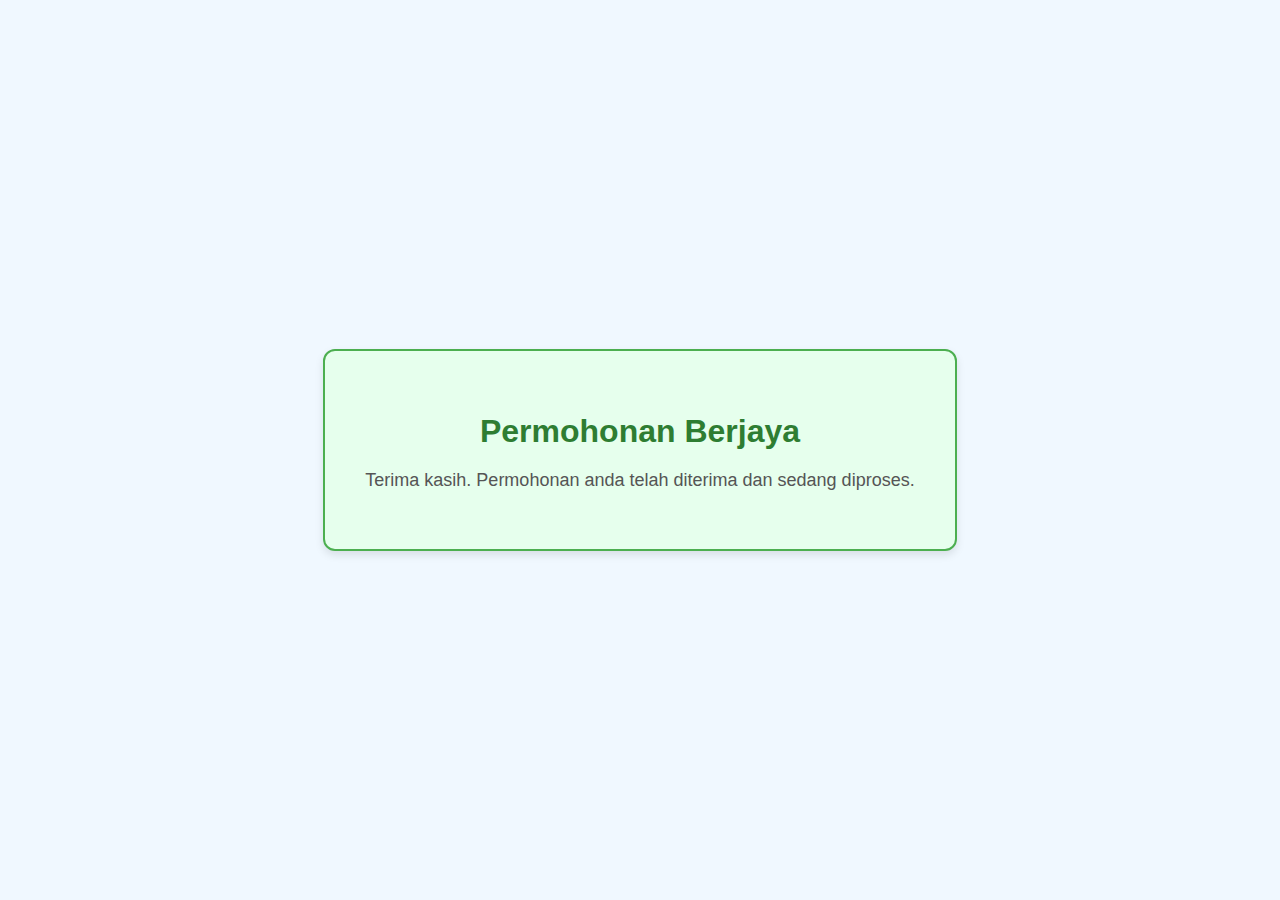
<file: confirmation.html>
<!DOCTYPE html>
<html lang="ms">
<head>
    <meta charset="UTF-8">
    <meta name="viewport" content="width=device-width, initial-scale=1.0">
    <title>Permohonan Berjaya</title>
    <style>
        body {
            font-family: Arial, sans-serif;
            background-color: #f0f8ff;
            display: flex;
            justify-content: center;
            align-items: center;
            height: 100vh;
            margin: 0;
        }
        .container {
            background-color: #e6ffed;
            border: 2px solid #4caf50;
            padding: 40px;
            border-radius: 12px;
            box-shadow: 0 4px 8px rgba(0,0,0,0.1);
            text-align: center;
        }
        h1 {
            color: #2e7d32;
            margin-bottom: 20px;
        }
        p {
            font-size: 18px;
            color: #555;
        }
    </style>
</head>
<body>
    <div class="container">
        <h1>Permohonan Berjaya</h1>
        <p>Terima kasih. Permohonan anda telah diterima dan sedang diproses.</p>
    </div>
</body>
</html>
</file>
